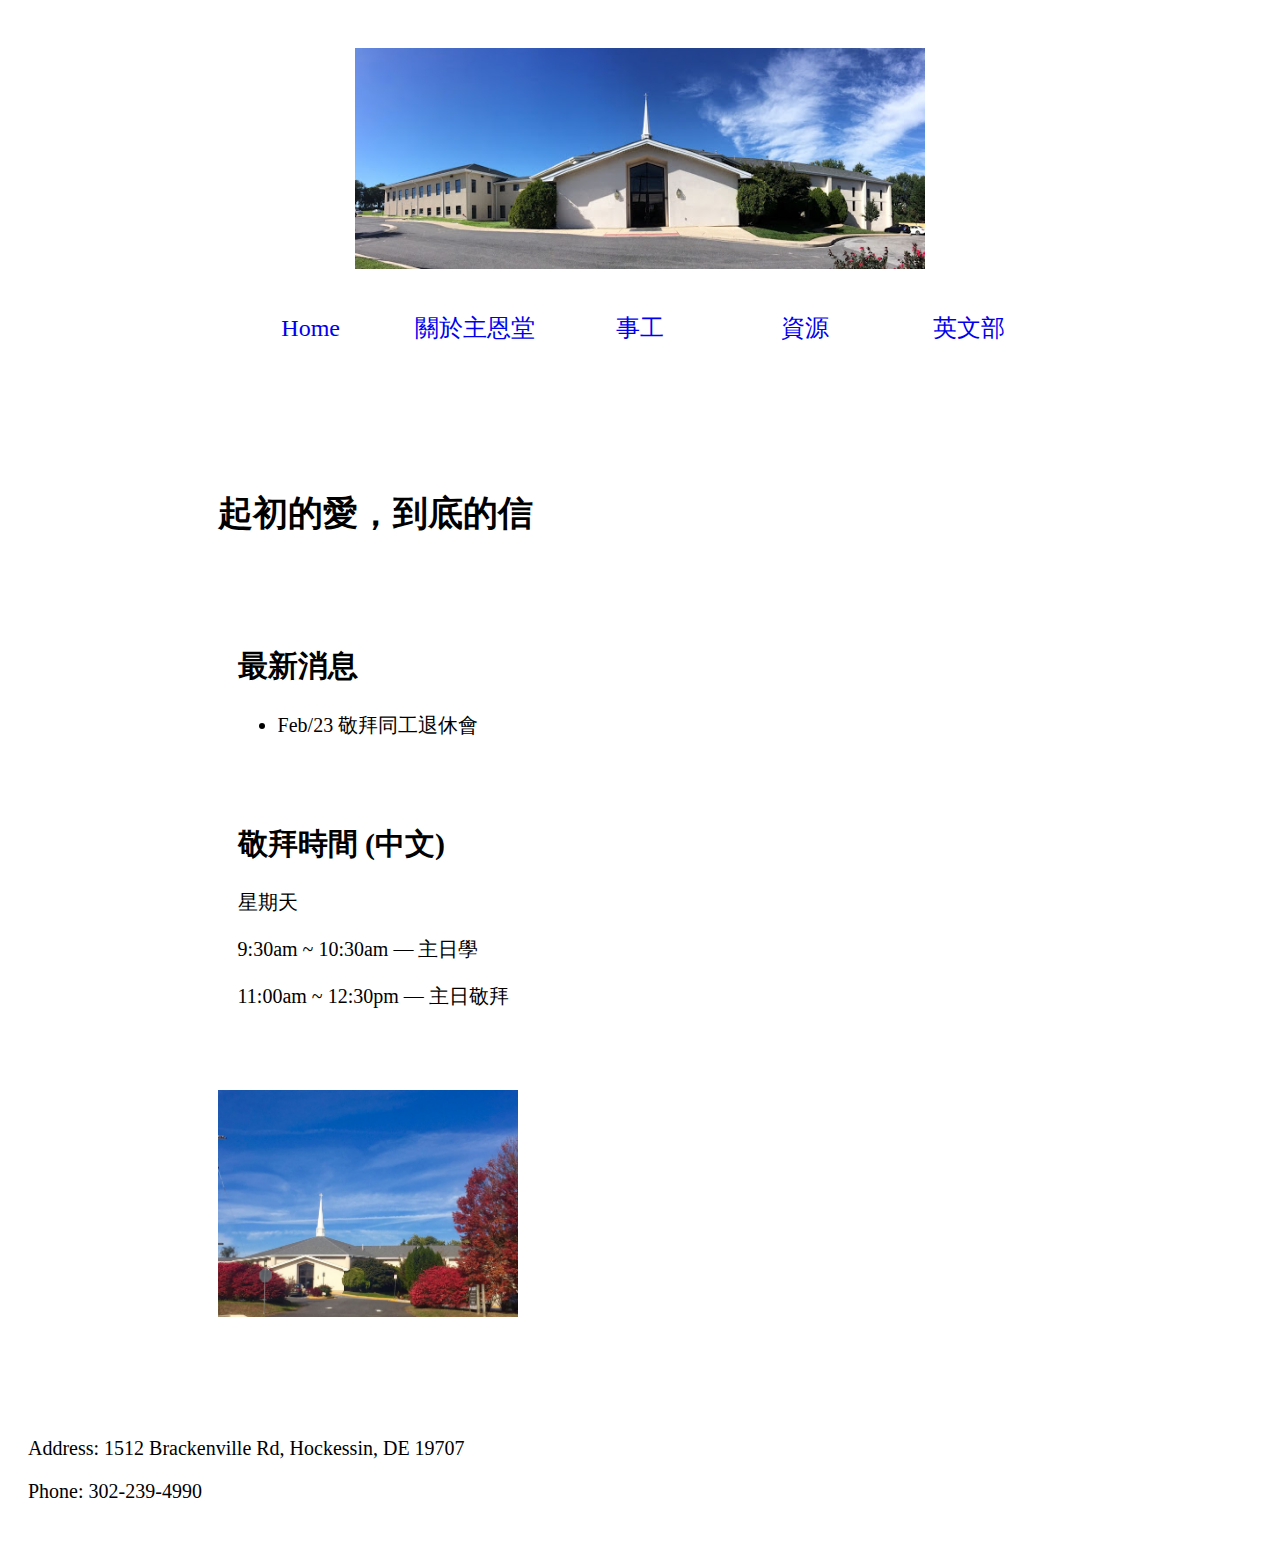
<file: index.html>
<html xmlns="http://www.w3.org/1999/xhtml" xml:lang="en" lang="en">
<head>
	<meta http-equiv="Content-Type" content="text/html; charset=utf-8"/>
	<title>WCEC</title>
	<link rel="stylesheet" href="./css/style.css" type="text/css" charset="utf-8" />
</head>

<body>
	<div id="header" class="segment">
        <div class="segment" align=center><img src="images/wcec-front.jpg" style="height:25%"></div>
        <div>
            <table align=center>
                <tr>
                    <td width=15% align=center><a class="header" href="index.html">Home</a></td>
                    <td width=15% align=center><a class="header" href="about.html">關於主恩堂</a></td>
                    <td width=15% align=center><a class="header" href="#">事工</a></td>
                    <td width=15% align=center><a class="header" href="#">資源</a></td>
                    <td width=15% align=center><a class="header" href="https://www.facebook.com/wcec.em" target="_blank">英文部</a></td>
                </tr>
            </table>
        </div>	
    </div>
    <div id="body" class="body">
        <div>
            <h1>起初的愛，到底的信</h1>
        </div>
        <div>
            <div>
                <h2>最新消息</h2>
                <ul>
                    <li>Feb/23 敬拜同工退休會</li>
                </ul>
            </div>
            <div>
                <h2>敬拜時間 (中文)</h2>
                <p>星期天</p>
                <p>9:30am ~ 10:30am — 主日學</p>
                <p>11:00am ~ 12:30pm — 主日敬拜</p>
            </div>
        </div>
        <div>
            <img src="images/wcec-sight.jpg" width=300px>
        </div>    
    </div>
	<div>
        <p>Address: 1512 Brackenville Rd, Hockessin, DE 19707</p>
        <p>Phone: 302-239-4990</p>
    </div>
</body>
</html>
</file>
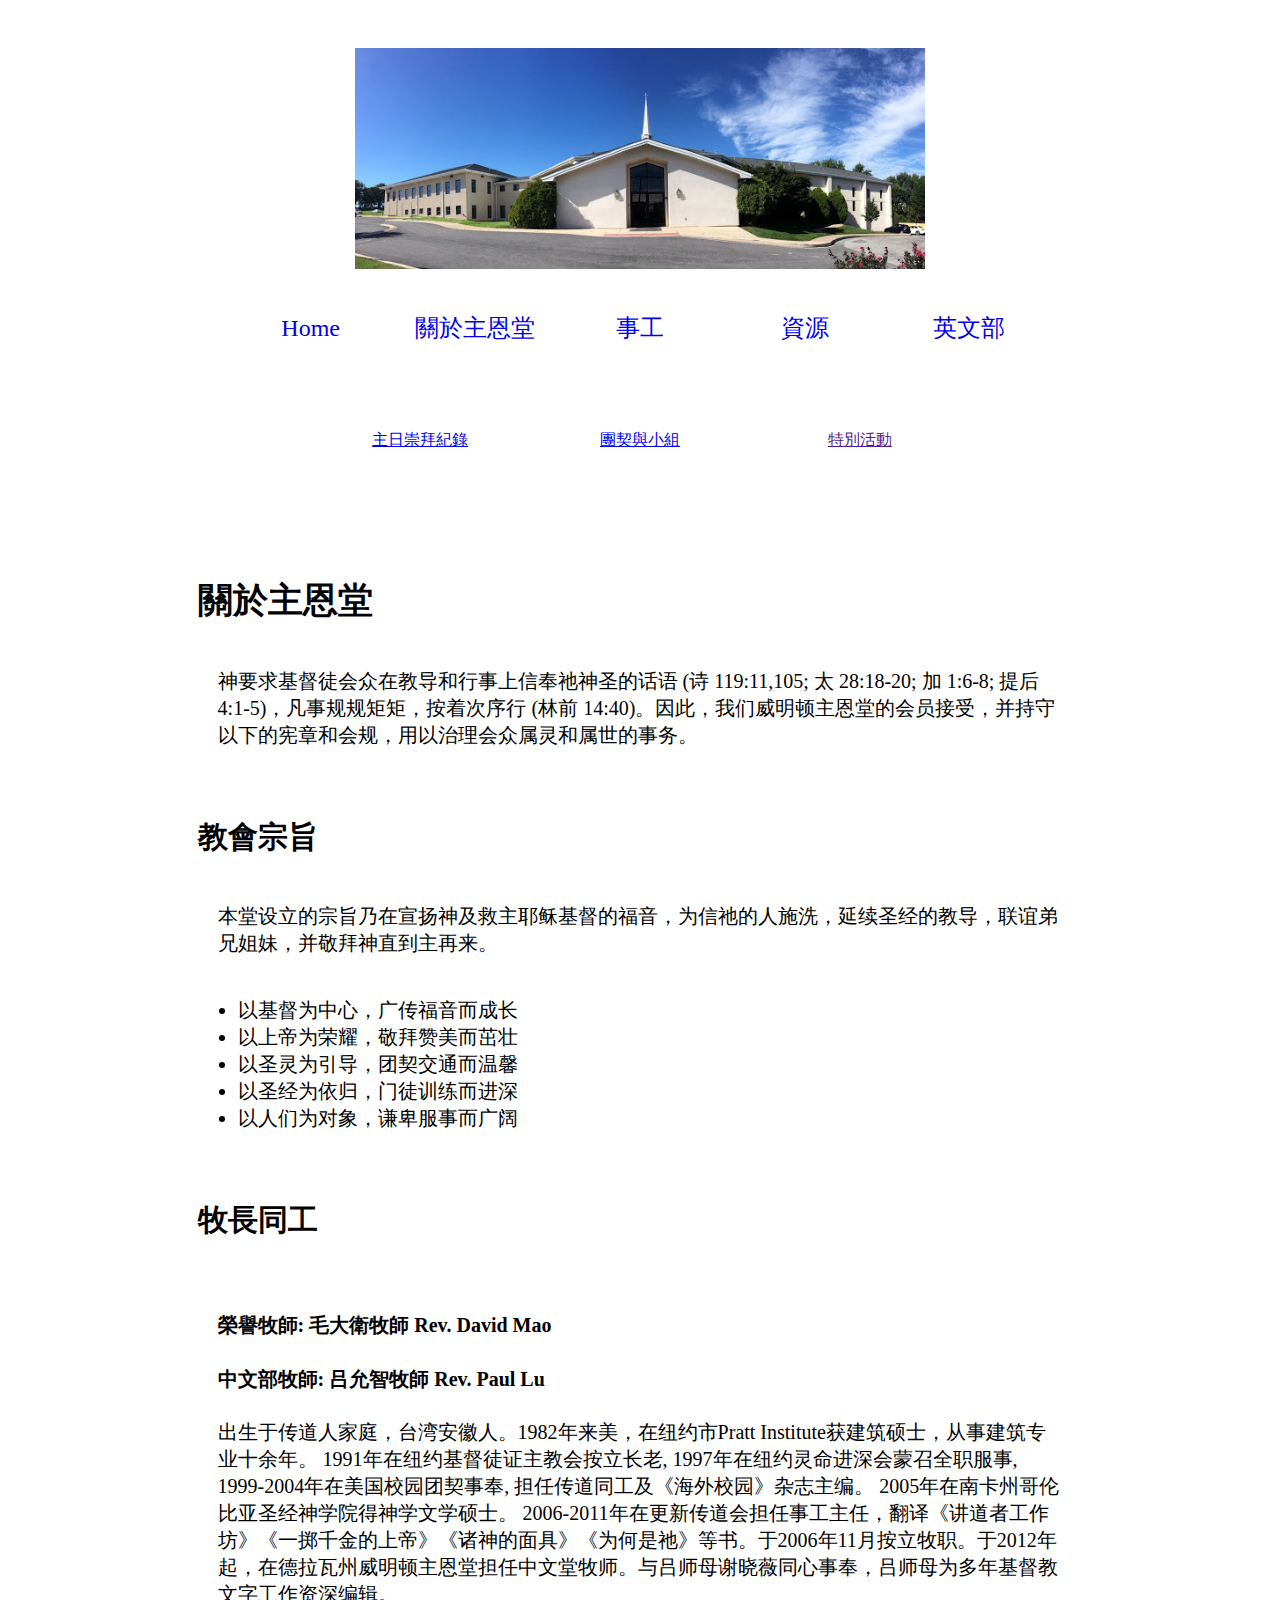
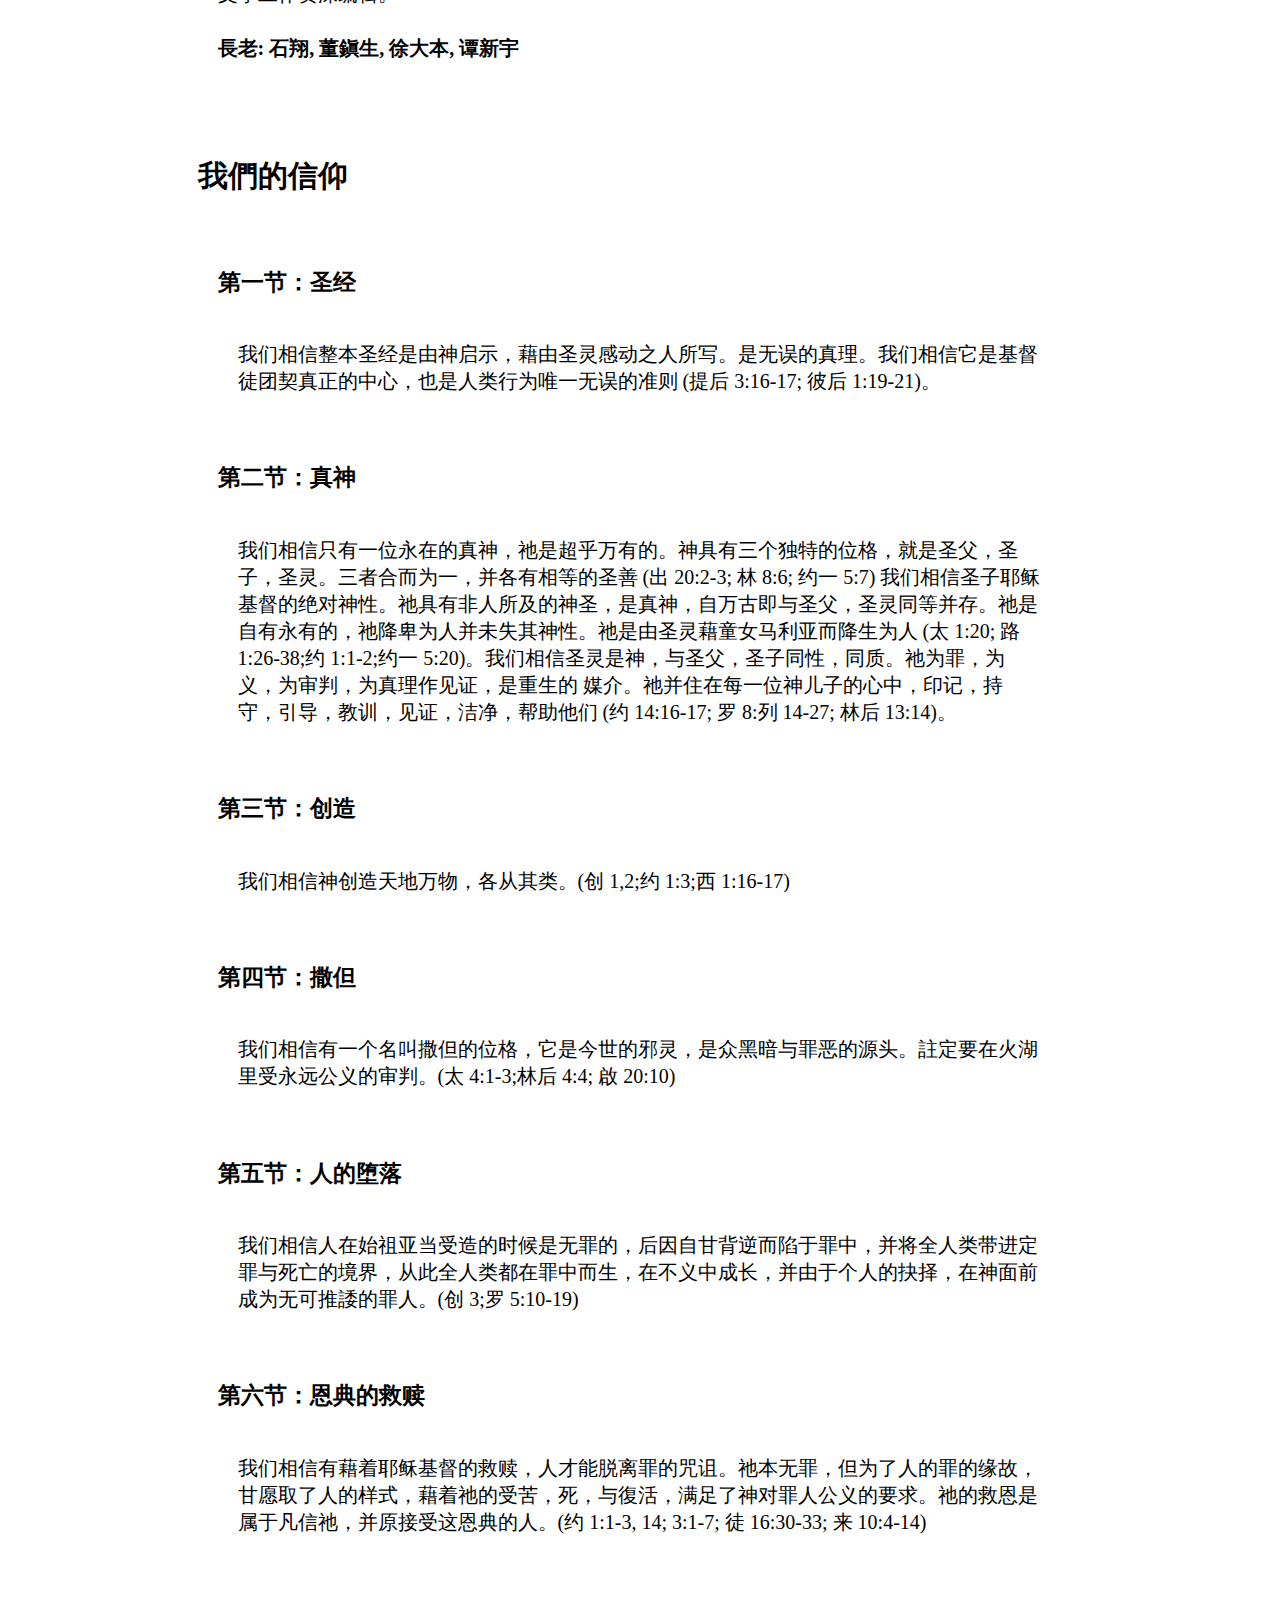
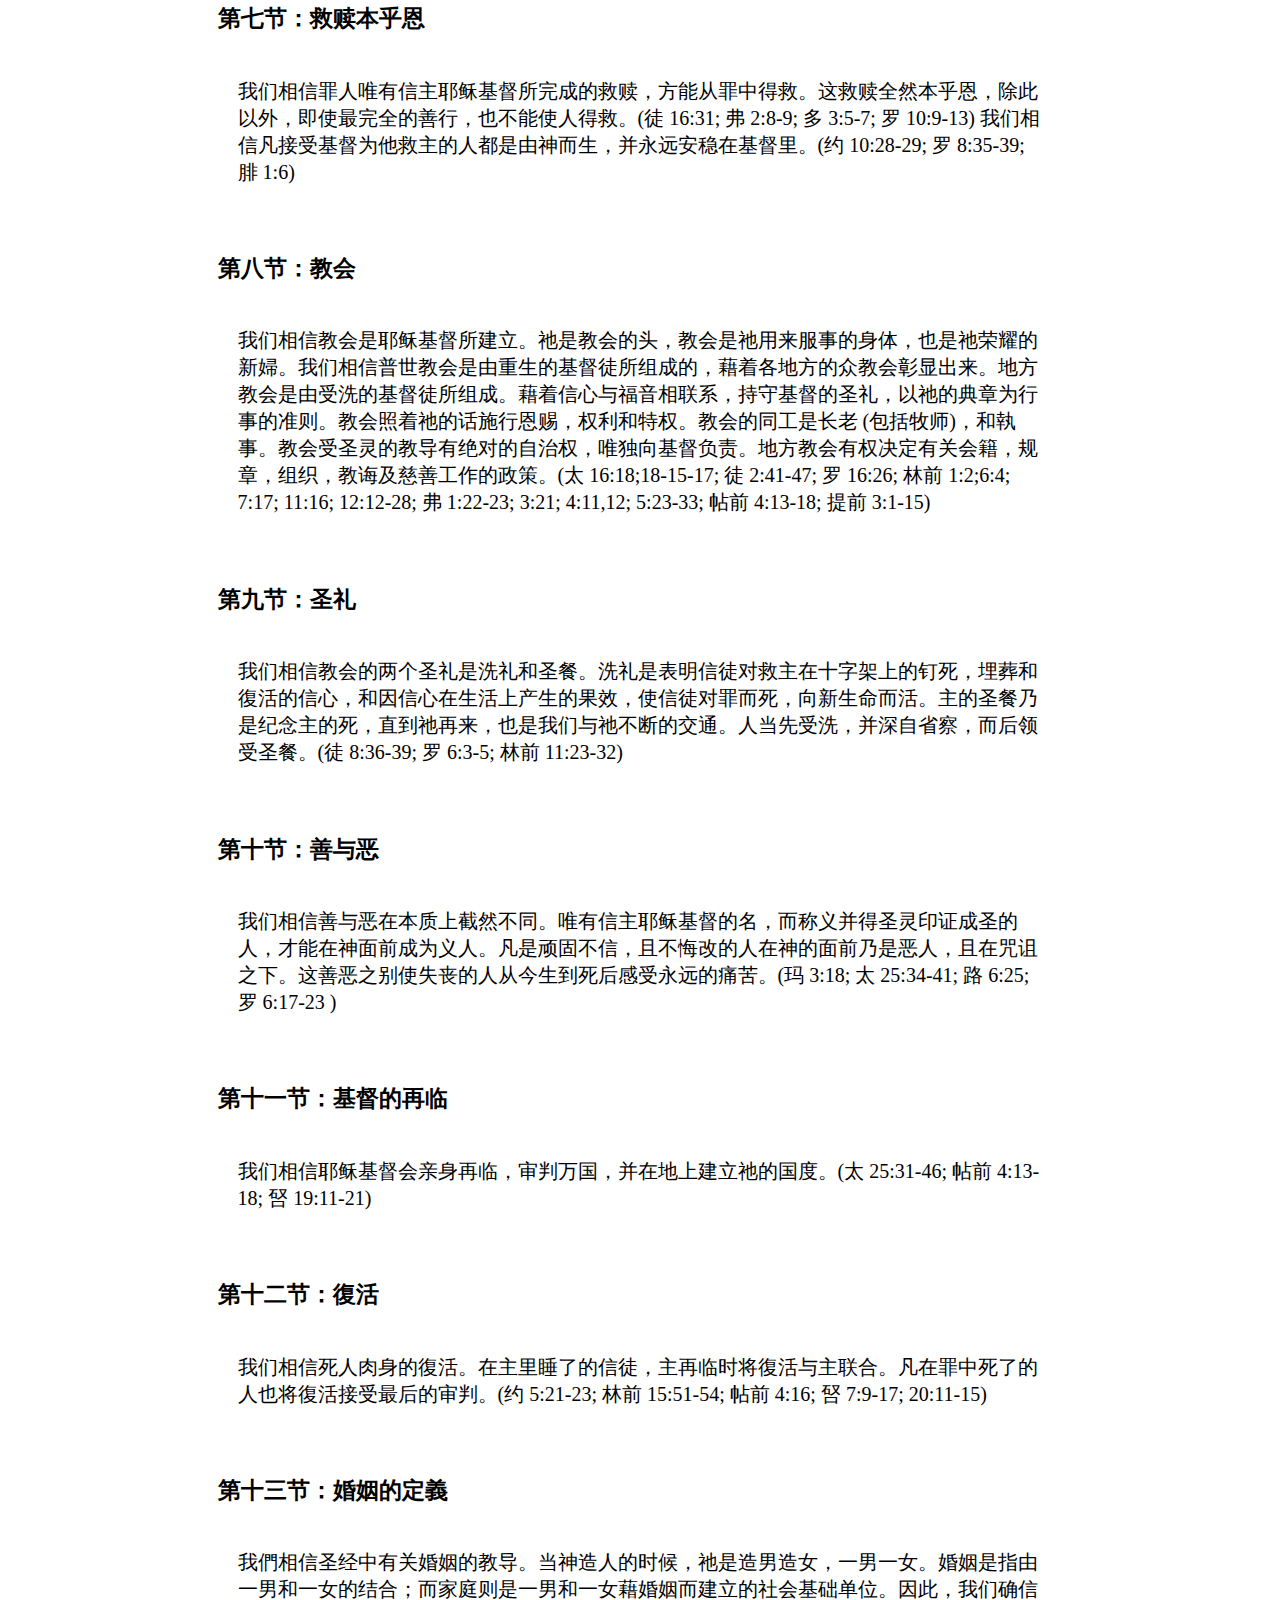
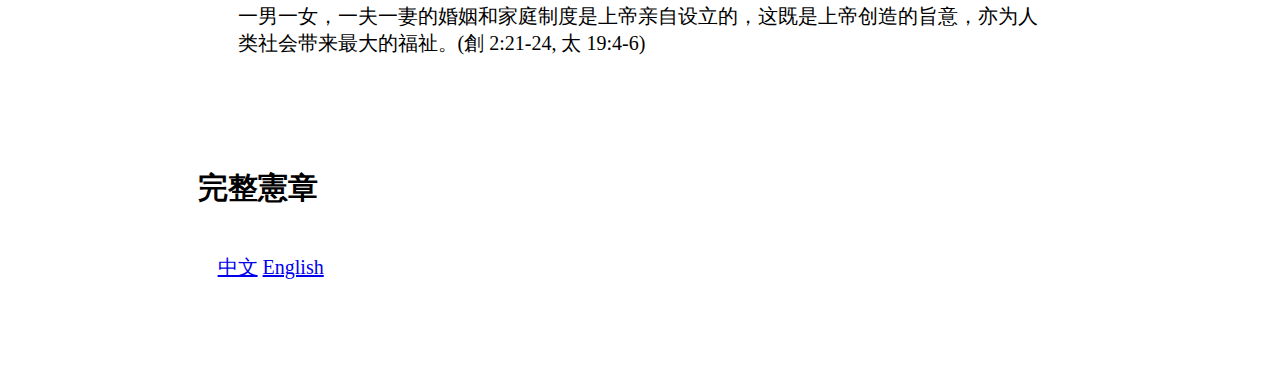
<file: about.html>
<html>
    <head>
            <meta http-equiv="Content-Type" content="text/html; charset=utf-8"/>
            <title>About WCEC</title>
            <link rel="stylesheet" href="./css/style.css" type="text/css" charset="utf-8" />
    </head>
    <body>
        <div id="header" class="segment">
            <div class="segment" align=center><img src="images/wcec-front.jpg" style="height:25%"></div>
            <div>
                <table align=center>
                    <tr>
                        <td width=15% align=center><a class="header" href="index.html">Home</a></td>
                        <td width=15% align=center><a class="header" href="about.html">關於主恩堂</a></td>
                        <td width=15% align=center><a class="header" href="#">事工</a></td>
                        <td width=15% align=center><a class="header" href="#">資源</a></td>
                        <td width=15% align=center><a class="header" href="https://www.facebook.com/wcec.em" target="_blank">英文部</a></td>
                    </tr>
                </table>
            </div>	
        </div>
        <div class="segment">
            <div>
                <table align=center>
                    <tr>
                        <td width=15% align=center><a href="chronicles.html">主日崇拜紀錄</a></td>
                        <td width=15% align=center><a href="fellowships.html">團契與小組</a></td>
                        <td width=15% align=center><a href="">特別活動</a></td>
                    </tr>
                </table>
            </div>
        </div>
        <div id="body" class="body">
            <h1>關於主恩堂</h1>
            <div>
                神要求基督徒会众在教导和行事上信奉祂神圣的话语 (诗 119:11,105; 太 28:18-20; 加 1:6-8; 提后 4:1-5)，凡事规规矩矩，按着次序行 (林前 14:40)。因此，我们威明顿主恩堂的会员接受，并持守以下的宪章和会规，用以治理会众属灵和属世的事务。
            </div>
            <br/>

            <h2>教會宗旨</h2>
            <div>
                本堂设立的宗旨乃在宣扬神及救主耶稣基督的福音，为信祂的人施洗，延续圣经的教导，联谊弟兄姐妹，并敬拜神直到主再来。
            </div>

            <ul>
                <li>以基督为中心，广传福音而成长</li>
                <li>以上帝为荣耀，敬拜赞美而茁壮</li>
                <li>以圣灵为引导，团契交通而温馨</li>
                <li>以圣经为依归，门徒训练而进深</li>
                <li>以人们为对象，谦卑服事而广阔</li>
            </ul>
            <br/>

            <h2>牧長同工</h2>
            <div>
                <h4>榮譽牧師: 毛大衛牧師 Rev. David Mao</h4>
                
                <h4>中文部牧師: 吕允智牧師 Rev. Paul Lu</h4>
                <p>
                    出生于传道人家庭，台湾安徽人。1982年来美，在纽约市Pratt Institute获建筑硕士，从事建筑专业十余年。 1991年在纽约基督徒证主教会按立长老, 1997年在纽约灵命进深会蒙召全职服事, 1999-2004年在美国校园团契事奉, 担任传道同工及《海外校园》杂志主编。 2005年在南卡州哥伦比亚圣经神学院得神学文学硕士。 2006-2011年在更新传道会担任事工主任，翻译《讲道者工作坊》《一掷千金的上帝》《诸神的面具》《为何是祂》等书。于2006年11月按立牧职。于2012年起，在德拉瓦州威明顿主恩堂担任中文堂牧师。与吕师母谢晓薇同心事奉，吕师母为多年基督教文字工作资深编辑。
                </p>

                <h4>長老: 石翔, 董鎭生, 徐大本, 谭新宇</h4>
            </div>
            <br/>

            <h2>我們的信仰</h2>
            <div>
                <h3>第一节：圣经</h3>
                <div>
                    我们相信整本圣经是由神启示，藉由圣灵感动之人所写。是无误的真理。我们相信它是基督徒团契真正的中心，也是人类行为唯一无误的准则 (提后 3:16-17; 彼后 1:19-21)。
                </div>
                <br/>

                <h3>第二节：真神</h3>
                <div>
                    我们相信只有一位永在的真神，祂是超乎万有的。神具有三个独特的位格，就是圣父，圣子，圣灵。三者合而为一，并各有相等的圣善 (出 20:2-3; 林 8:6; 约一 5:7) 我们相信圣子耶稣基督的绝对神性。祂具有非人所及的神圣，是真神，自万古即与圣父，圣灵同等并存。祂是自有永有的，祂降卑为人并未失其神性。祂是由圣灵藉童女马利亚而降生为人 (太 1:20; 路 1:26-38;约 1:1-2;约一 5:20)。我们相信圣灵是神，与圣父，圣子同性，同质。祂为罪，为义，为审判，为真理作见证，是重生的 媒介。祂并住在每一位神儿子的心中，印记，持守，引导，教训，见证，洁净，帮助他们 (约 14:16-17; 罗 8:列 14-27; 林后 13:14)。
                </div>
                <br/>

                <h3>第三节：创造</h3>
                <div>
                    我们相信神创造天地万物，各从其类。(创 1,2;约 1:3;西 1:16-17)
                </div>
                <br/>

                <h3>第四节：撒但</h3>
                <div>
                    我们相信有一个名叫撒但的位格，它是今世的邪灵，是众黑暗与罪恶的源头。註定要在火湖里受永远公义的审判。(太 4:1-3;林后 4:4; 啟 20:10)
                </div>
                <br/>

                <h3>第五节：人的堕落</h3>
                <div>
                    我们相信人在始祖亚当受造的时候是无罪的，后因自甘背逆而陷于罪中，并将全人类带进定罪与死亡的境界，从此全人类都在罪中而生，在不义中成长，并由于个人的抉择，在神面前成为无可推諉的罪人。(创 3;罗 5:10-19)
                </div>
                <br/>

                <h3>第六节：恩典的救赎</h3>
                <div>
                    我们相信有藉着耶稣基督的救赎，人才能脱离罪的咒诅。祂本无罪，但为了人的罪的缘故，甘愿取了人的样式，藉着祂的受苦，死，与復活，满足了神对罪人公义的要求。祂的救恩是属于凡信祂，并原接受这恩典的人。(约 1:1-3, 14; 3:1-7; 徒 16:30-33; 来 10:4-14)
                </div>
                <br/>

                <h3>第七节：救赎本乎恩</h3>
                <div>
                    我们相信罪人唯有信主耶稣基督所完成的救赎，方能从罪中得救。这救赎全然本乎恩，除此以外，即使最完全的善行，也不能使人得救。(徒 16:31; 弗 2:8-9; 多 3:5-7; 罗 10:9-13) 我们相信凡接受基督为他救主的人都是由神而生，并永远安稳在基督里。(约 10:28-29; 罗 8:35-39; 腓 1:6)
                </div>
                <br/>

                <h3>第八节：教会</h3>
                <div>
                    我们相信教会是耶稣基督所建立。祂是教会的头，教会是祂用来服事的身体，也是祂荣耀的新婦。我们相信普世教会是由重生的基督徒所组成的，藉着各地方的众教会彰显出来。地方教会是由受洗的基督徒所组成。藉着信心与福音相联系，持守基督的圣礼，以祂的典章为行事的准则。教会照着祂的话施行恩赐，权利和特权。教会的同工是长老 (包括牧师)，和執事。教会受圣灵的教导有绝对的自治权，唯独向基督负责。地方教会有权决定有关会籍，规章，组织，教诲及慈善工作的政策。(太 16:18;18-15-17; 徒 2:41-47; 罗 16:26; 林前 1:2;6:4; 7:17; 11:16; 12:12-28; 弗 1:22-23; 3:21; 4:11,12; 5:23-33; 帖前 4:13-18; 提前 3:1-15)
                </div>
                <br/>

                <h3>第九节：圣礼</h3>
                <div>
                    我们相信教会的两个圣礼是洗礼和圣餐。洗礼是表明信徒对救主在十字架上的钉死，埋葬和 復活的信心，和因信心在生活上产生的果效，使信徒对罪而死，向新生命而活。主的圣餐乃是纪念主的死，直到祂再来，也是我们与祂不断的交通。人当先受洗，并深自省察，而后领受圣餐。(徒 8:36-39; 罗 6:3-5; 林前 11:23-32)
                </div>
                <br/>

                <h3>第十节：善与恶</h3>
                <div>
                    我们相信善与恶在本质上截然不同。唯有信主耶稣基督的名，而称义并得圣灵印证成圣的人，才能在神面前成为义人。凡是顽固不信，且不悔改的人在神的面前乃是恶人，且在咒诅之下。这善恶之别使失丧的人从今生到死后感受永远的痛苦。(玛 3:18; 太 25:34-41; 路 6:25; 罗 6:17-23 )
                </div>
                <br/>

                <h3>第十一节：基督的再临</h3>
                <div>
                    我们相信耶稣基督会亲身再临，审判万国，并在地上建立祂的国度。(太 25:31-46; 帖前 4:13-18; 唘 19:11-21)
                </div>
                <br/>

                <h3>第十二节：復活</h3>
                <div>
                    我们相信死人肉身的復活。在主里睡了的信徒，主再临时将復活与主联合。凡在罪中死了的人也将復活接受最后的审判。(约 5:21-23; 林前 15:51-54; 帖前 4:16; 唘 7:9-17; 20:11-15)
                </div>
                <br/>

                <h3>第十三节：婚姻的定義</h3>
                <div>
                    我們相信圣经中有关婚姻的教导。当神造人的时候，祂是造男造女，一男一女。婚姻是指由一男和一女的结合；而家庭则是一男和一女藉婚姻而建立的社会基础单位。因此，我们确信一男一女，一夫一妻的婚姻和家庭制度是上帝亲自设立的，这既是上帝创造的旨意，亦为人类社会带来最大的福祉。(創 2:21-24, 太 19:4-6)
                </div>
                <br/>
            </div>
            <br/>

            <h2>完整憲章</h2>
            <div>
                <a href="https://drive.google.com/open?id=1EAQ48llzKB77jIcGaWpyYNfCLGofQTTV">中文</a>
                <a href="https://drive.google.com/open?id=1JCZ4qBlVmPJ0WL--3VQtQSedhWCMw_nf">English</a>
            </div>
        </div>
    </body>
</html>
</file>
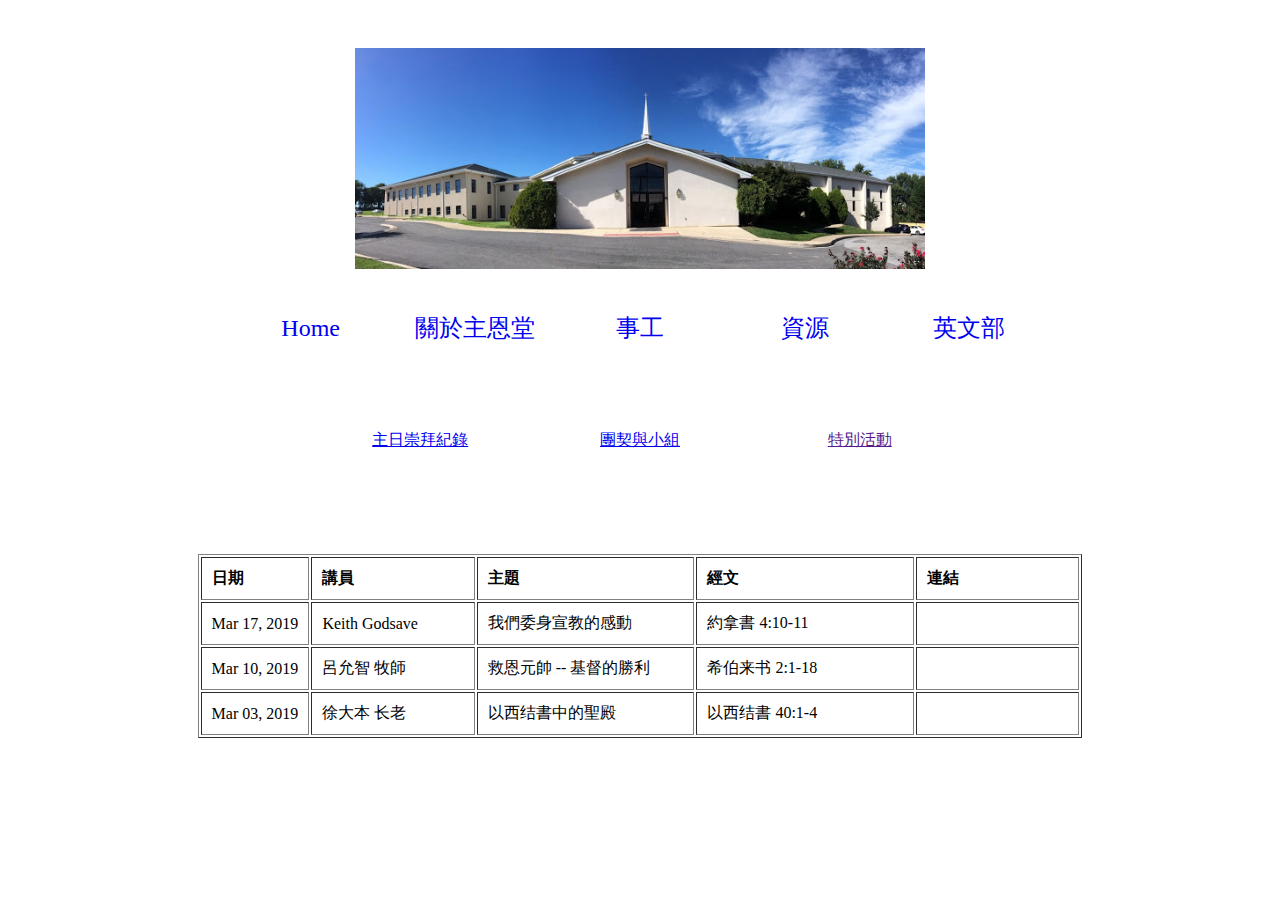
<file: chronicles.html>
<html>

<head>
    <meta http-equiv="Content-Type" content="text/html; charset=utf-8" />
    <title>主日崇拜紀錄</title>
    <link rel="stylesheet" href="./css/style.css" type="text/css" charset="utf-8" />
</head>

<body>
    <div id="header" class="segment">
        <div class="segment" align=center><img src="images/wcec-front.jpg" style="height:25%"></div>
        <div>
            <table align=center>
                <tr>
                    <td width=15% align=center><a class="header" href="index.html">Home</a></td>
                    <td width=15% align=center><a class="header" href="about.html">關於主恩堂</a></td>
                    <td width=15% align=center><a class="header" href="#">事工</a></td>
                    <td width=15% align=center><a class="header" href="#">資源</a></td>
                    <td width=15% align=center><a class="header" href="https://www.facebook.com/wcec.em" target="_blank">英文部</a></td>
                </tr>
            </table>
        </div>
    </div>
    <div class="segment">
        <div>
            <table align=center>
                <tr>
                    <td width=15% align=center><a href="chronicles.html">主日崇拜紀錄</a></td>
                    <td width=15% align=center><a href="fellowships.html">團契與小組</a></td>
                    <td width=15% align=center><a href="">特別活動</a></td>
                </tr>
            </table>
        </div>
    </div>
    <div id="body" class="body">
        <table cellpadding="10" border=1 align=center>
            <tr>
                <td width=10%><b>日期</b></td>
                <td width=15%><b>講員</b></td>
                <td width=20%><b>主題</b></td>
                <td width=20%><b>經文</b></td>
                <td width=15%><b>連結</b></td>
            </tr>
            <tr>
                <td>Mar 17, 2019</td>
                <td>Keith Godsave</td>
                <td>我們委身宣教的感動</td>
                <td>約拿書 4:10-11</td>
                <td></td>
            </tr>
            <tr>
                <td>Mar 10, 2019</td>
                <td>呂允智 牧師</td>
                <td>救恩元帥 -- 基督的勝利</td>
                <td>希伯来书 2:1-18</td>
                <td></td>
            </tr>
            <tr>
                <td>Mar 03, 2019</td>
                <td>徐大本 长老</td>
                <td>以西结書中的聖殿</td>
                <td>以西结書 40:1-4</td>
                <td></td>
            </tr>
        </table>
    </div>
</body>

</html>
</file>
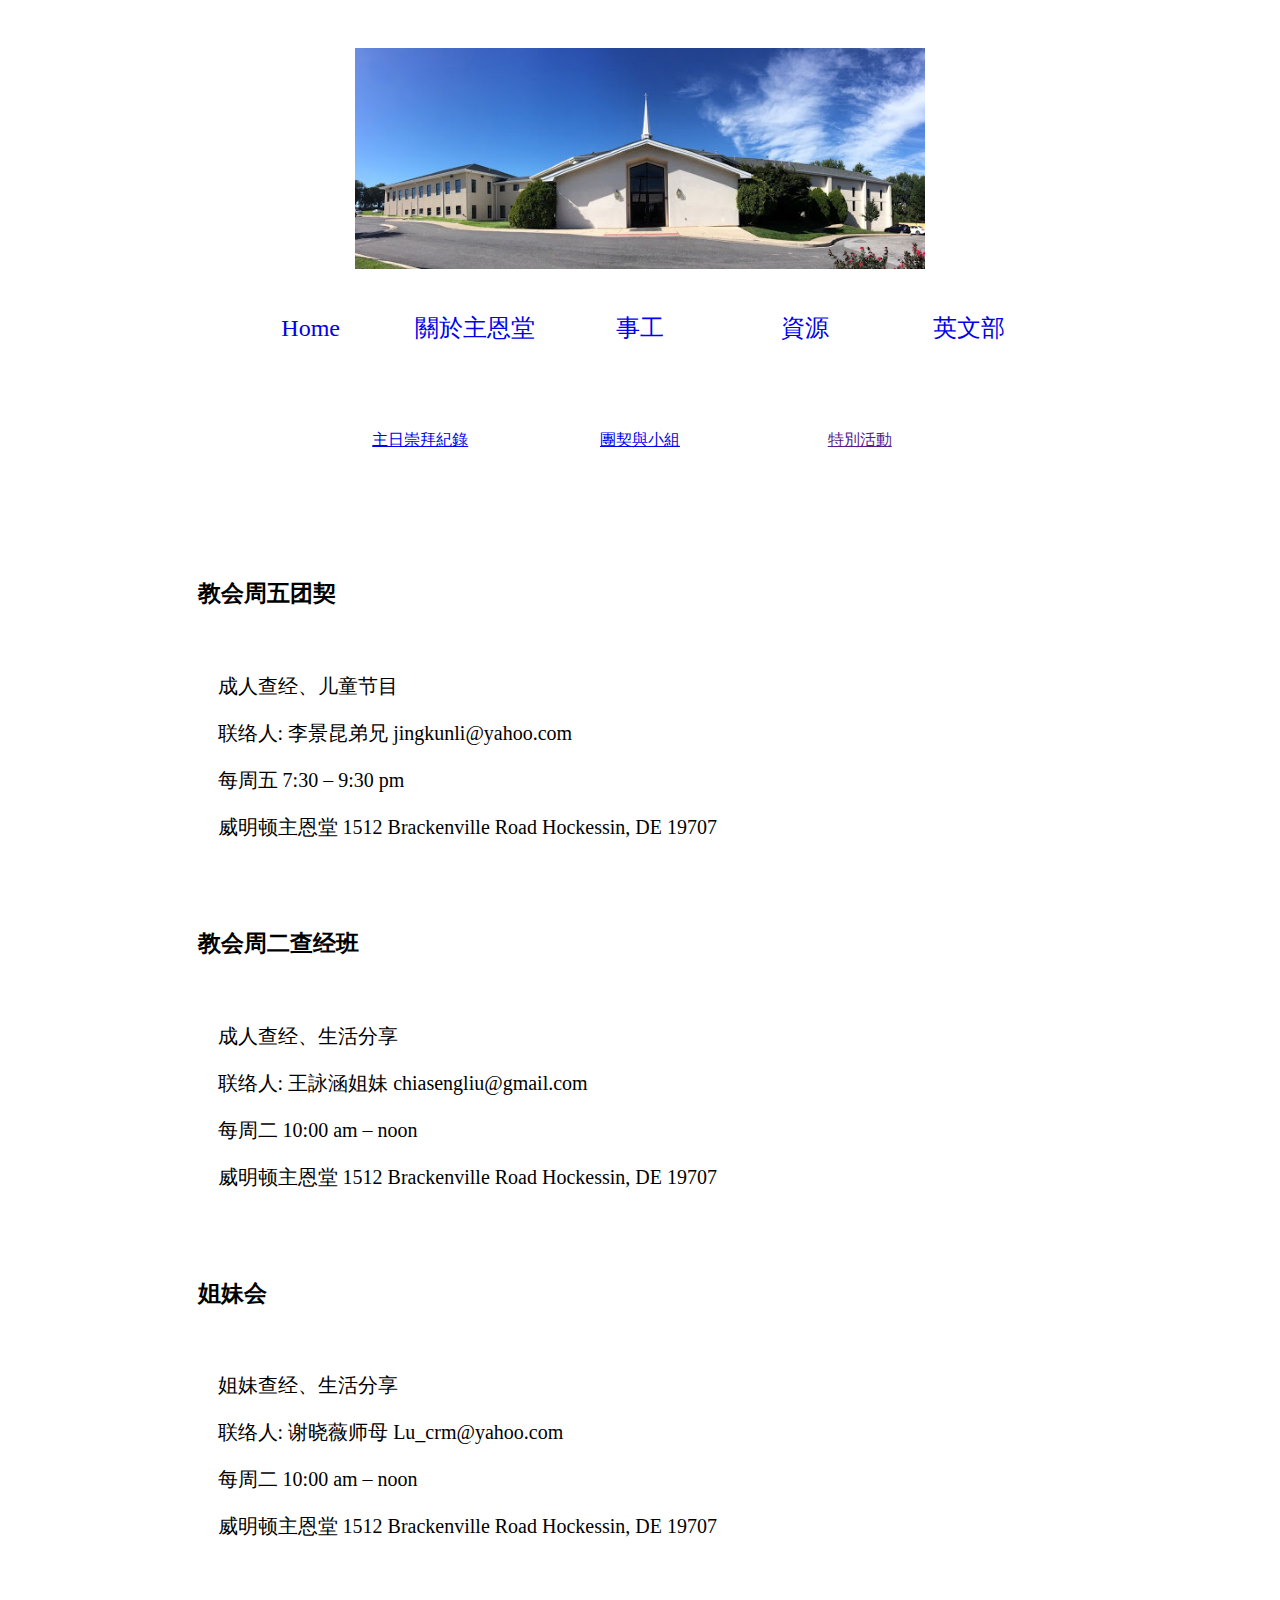
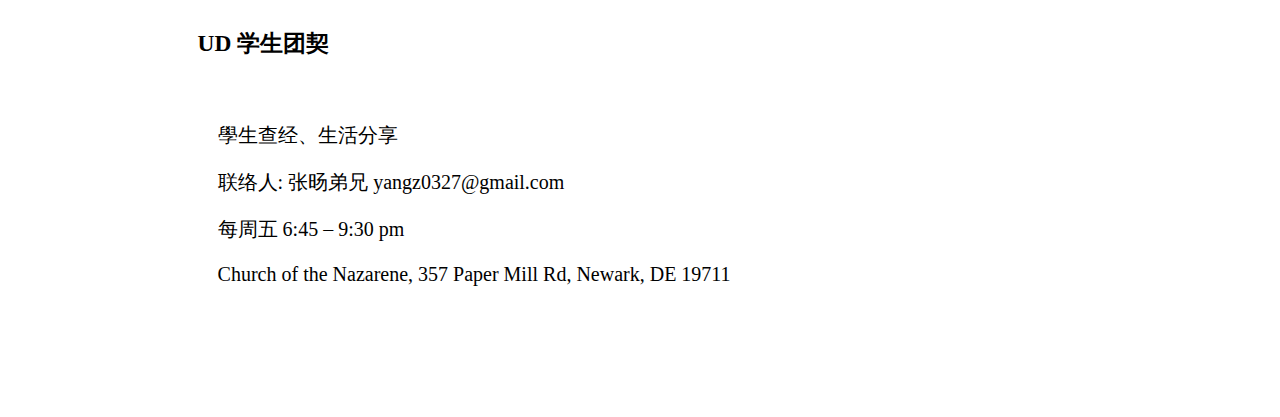
<file: fellowships.html>
<html>

<head>
    <meta http-equiv="Content-Type" content="text/html; charset=utf-8" />
    <title>團契與小組</title>
    <link rel="stylesheet" href="./css/style.css" type="text/css" charset="utf-8" />
</head>

<body>
    <div id="header" class="segment">
        <div class="segment" align=center><img src="images/wcec-front.jpg" style="height:25%"></div>
        <div>
            <table align=center>
                <tr>
                    <td width=15% align=center><a class="header" href="index.html">Home</a></td>
                    <td width=15% align=center><a class="header" href="about.html">關於主恩堂</a></td>
                    <td width=15% align=center><a class="header" href="#">事工</a></td>
                    <td width=15% align=center><a class="header" href="#">資源</a></td>
                    <td width=15% align=center><a class="header" href="https://www.facebook.com/wcec.em" target="_blank">英文部</a></td>
                </tr>
            </table>
        </div>
    </div>
    <div class="segment">
        <div>
            <table align=center>
                <tr>
                    <td width=15% align=center><a href="chronicles.html">主日崇拜紀錄</a></td>
                    <td width=15% align=center><a href="fellowships.html">團契與小組</a></td>
                    <td width=15% align=center><a href="">特別活動</a></td>
                </tr>
            </table>
        </div>
    </div>
    <div id="body" class="body">
        <h3>教会周五团契</h3>
        <div>
            <p>成人查经、儿童节目</p>
            <p>联络人: 李景昆弟兄 jingkunli@yahoo.com</p>
            <p>每周五 7:30 – 9:30 pm</p>
            <p>威明顿主恩堂 1512 Brackenville Road Hockessin, DE 19707</p>
        </div>
        <br/>

        <h3>教会周二查经班</h3>
        <div>
            <p>成人查经、生活分享</p>
            <p>联络人: 王詠涵姐妹 chiasengliu@gmail.com</p>
            <p>每周二 10:00 am – noon</p>
            <p>威明顿主恩堂 1512 Brackenville Road Hockessin, DE 19707</p>
        </div>
        <br/>

        <h3>姐妹会</h3>
        <div>
            <p>姐妹查经、生活分享</p>
            <p>联络人: 谢晓薇师母 Lu_crm@yahoo.com</p>
            <p>每周二 10:00 am – noon</p>
            <p>威明顿主恩堂 1512 Brackenville Road Hockessin, DE 19707</p>
        </div>
        <br/>

        <h3>UD 学生团契</h3>
        <div>
            <p>學生查经、生活分享</p>
            <p>联络人: 张旸弟兄 yangz0327@gmail.com</p>
            <p>每周五 6:45 – 9:30 pm</p>
            <p>Church of the Nazarene, 357 Paper Mill Rd, Newark, DE 19711</p>
        </div>
        <br/>
    </div>
</body>

</html>
</file>
<file: css/style.css>
h1 {
	font-size: 175%; 
}

h2 {
	font-size: 150%;
}

body {
	font-size: 125%;
}

div {
	padding: 20px; 
}

div.segment {
	padding-top: 1em;
	padding-left: 1em;
	padding-right: 1em; 
	padding-bottom: 1em;
}

div.body {
	padding-top: 3em;
	padding-left: 15%;
	padding-right: 15%;
	padding-bottom: 3em;
}

a.header {
	font-size: 150%;
	text-decoration: none;
}
</file>
